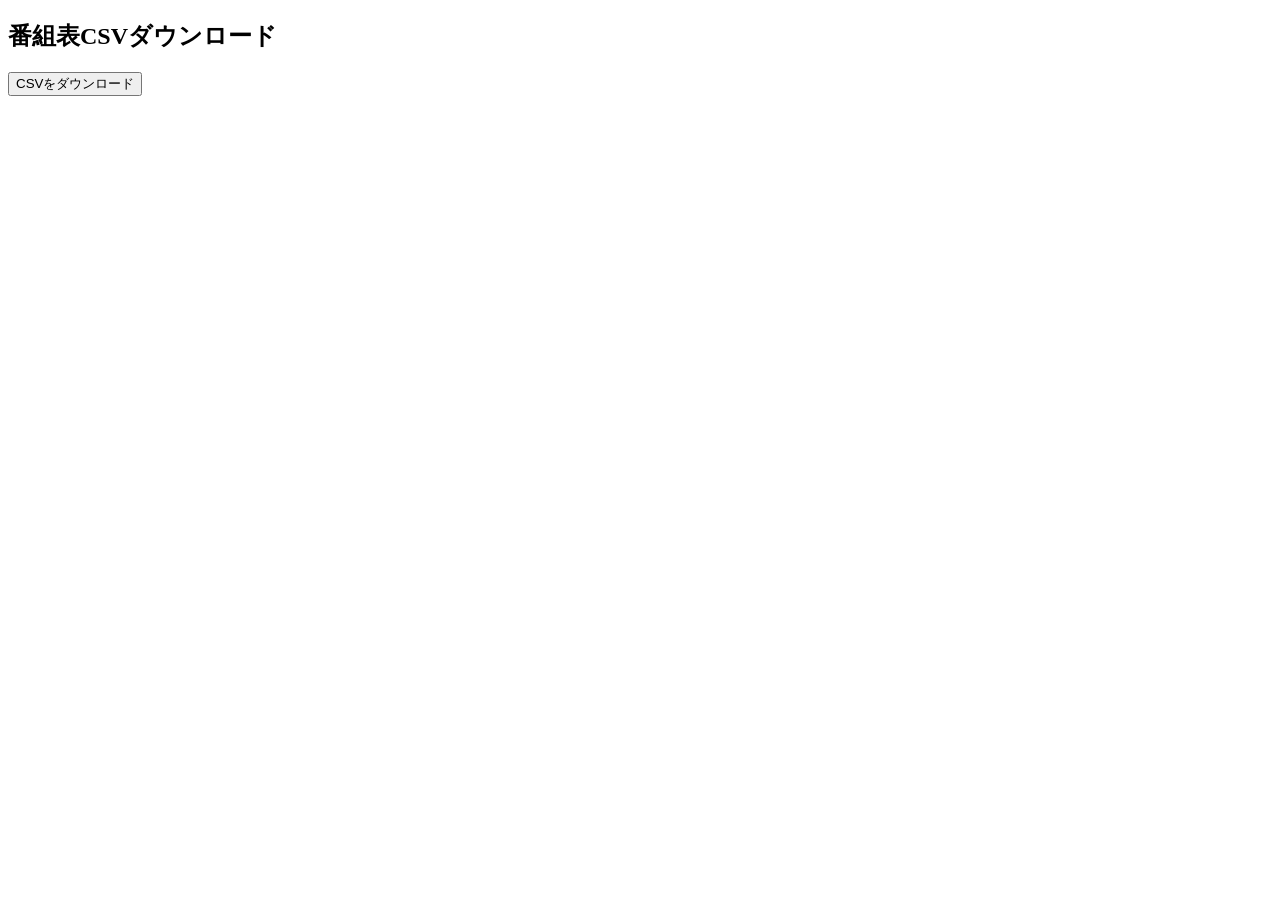
<file: index.html>
<!DOCTYPE html>
<html>
<body>

<h2>番組表CSVダウンロード</h2>

<button onclick="downloadCSV()">CSVをダウンロード</button>

<script>
function downloadCSV() {
    window.location.href = "http://localhost:5000/download";
}
</script>

</body>
</html>
</file>
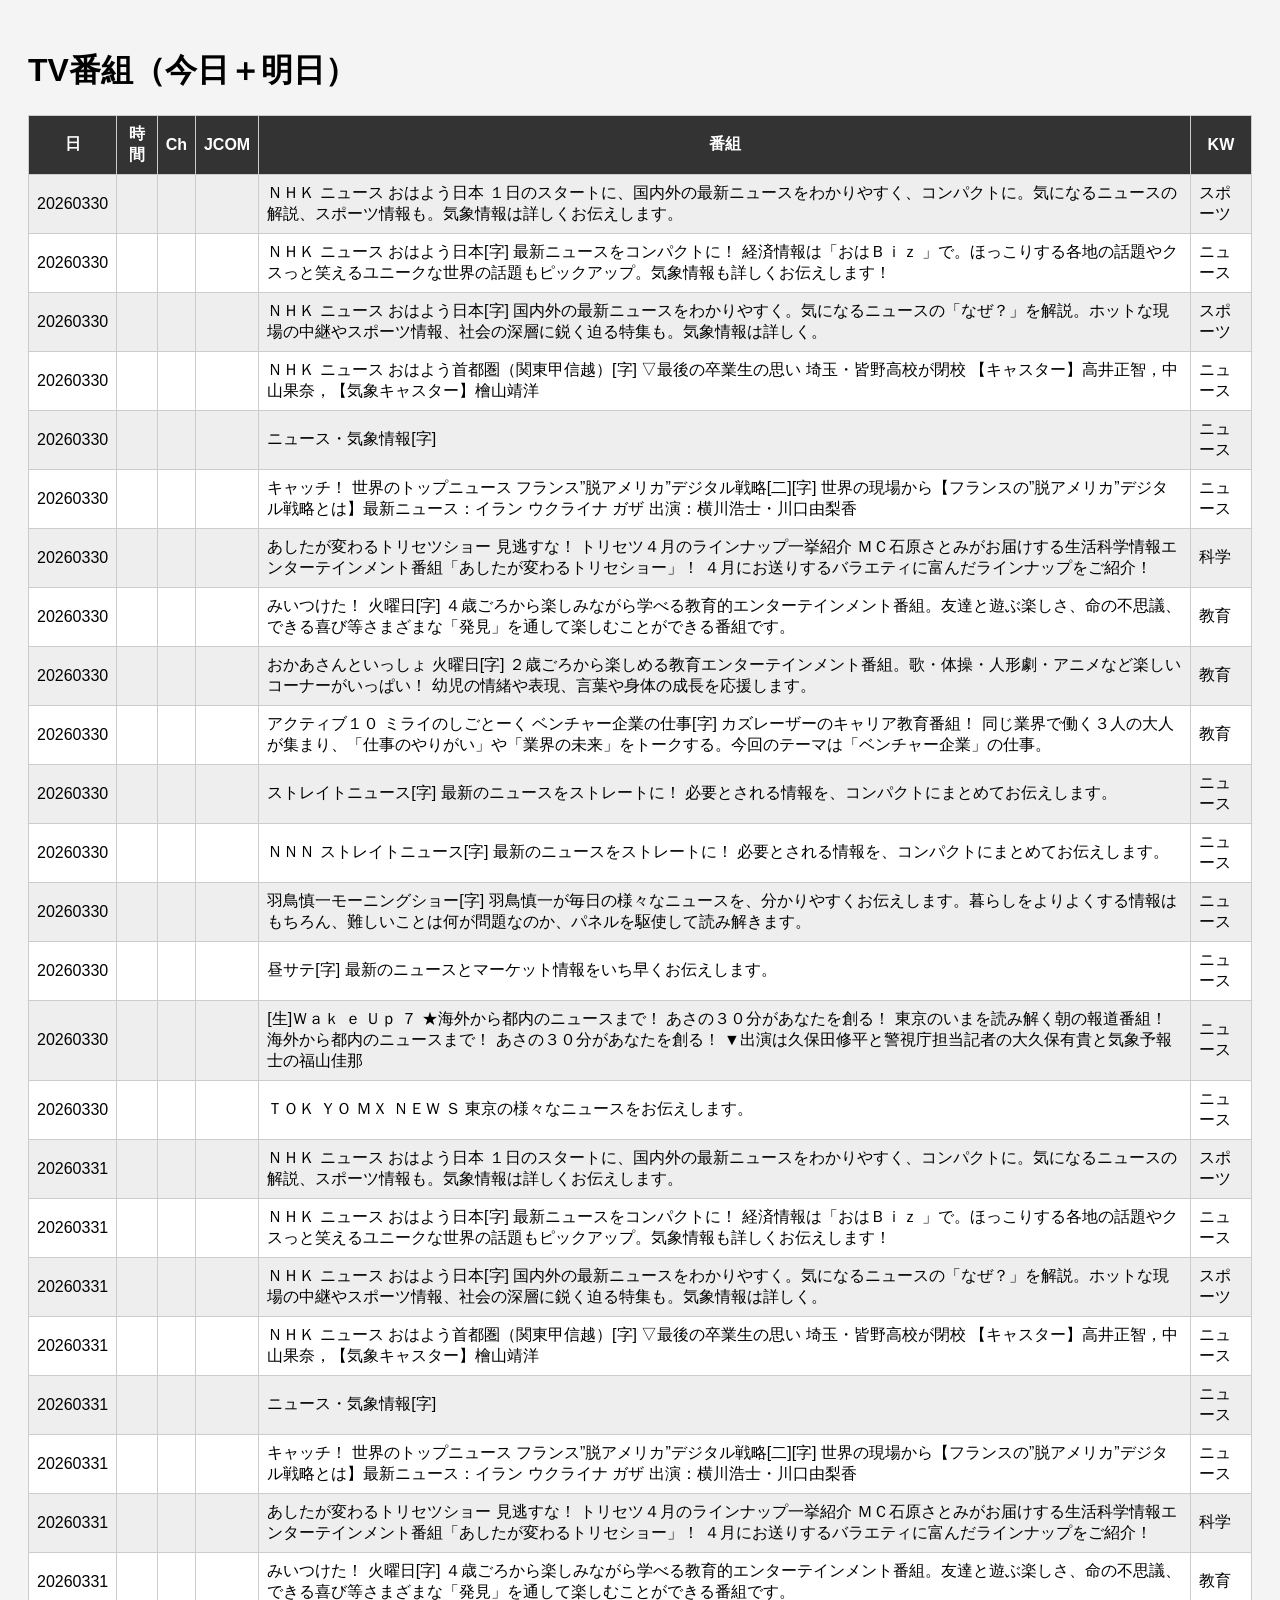
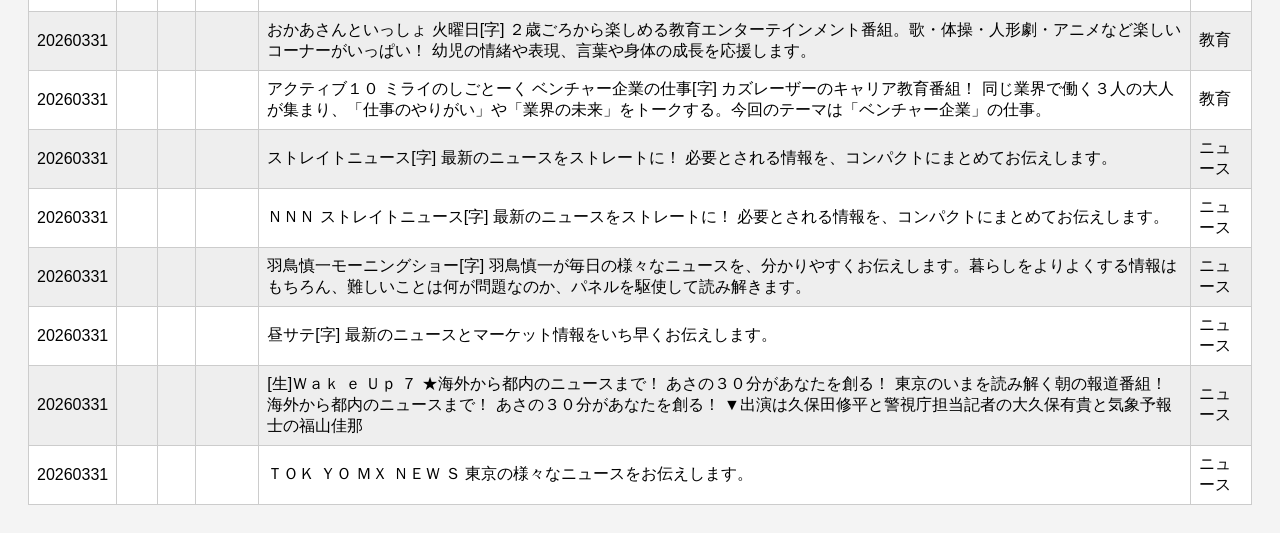
<file: index-pre.html>
<!DOCTYPE html>
<html>
<head>
<meta charset="utf-8">
<title>TV番組フィルタ</title>

<style>
body { font-family: sans-serif; background:#f4f4f4; padding:20px; }
table { border-collapse:collapse; width:100%; background:white; }
th,td { border:1px solid #ccc; padding:8px; }
th { background:#333; color:white; }
tr:nth-child(even){ background:#eee; }
</style>

</head>

<body>

<h1>TV番組（今日＋明日）</h1>

<table id="tv">
<tr>
<th>日</th>
<th>時間</th>
<th>Ch</th>
<th>JCOM</th>
<th>番組</th>
<th>KW</th>
</tr>
</table>

<script>
fetch("my_tv.json")
.then(r=>r.json())
.then(data=>{

let t=document.getElementById("tv")

data.programs.forEach(p=>{

let tr=document.createElement("tr")

tr.innerHTML=`
<td>${p.date}</td>
<td>${p.time}</td>
<td>${p.channel}</td>
<td>${p.jcom}</td>
<td>${p.title}</td>
<td>${p.keyword}</td>
`

t.appendChild(tr)

})

})
</script>

</body>
</html>
</file>
